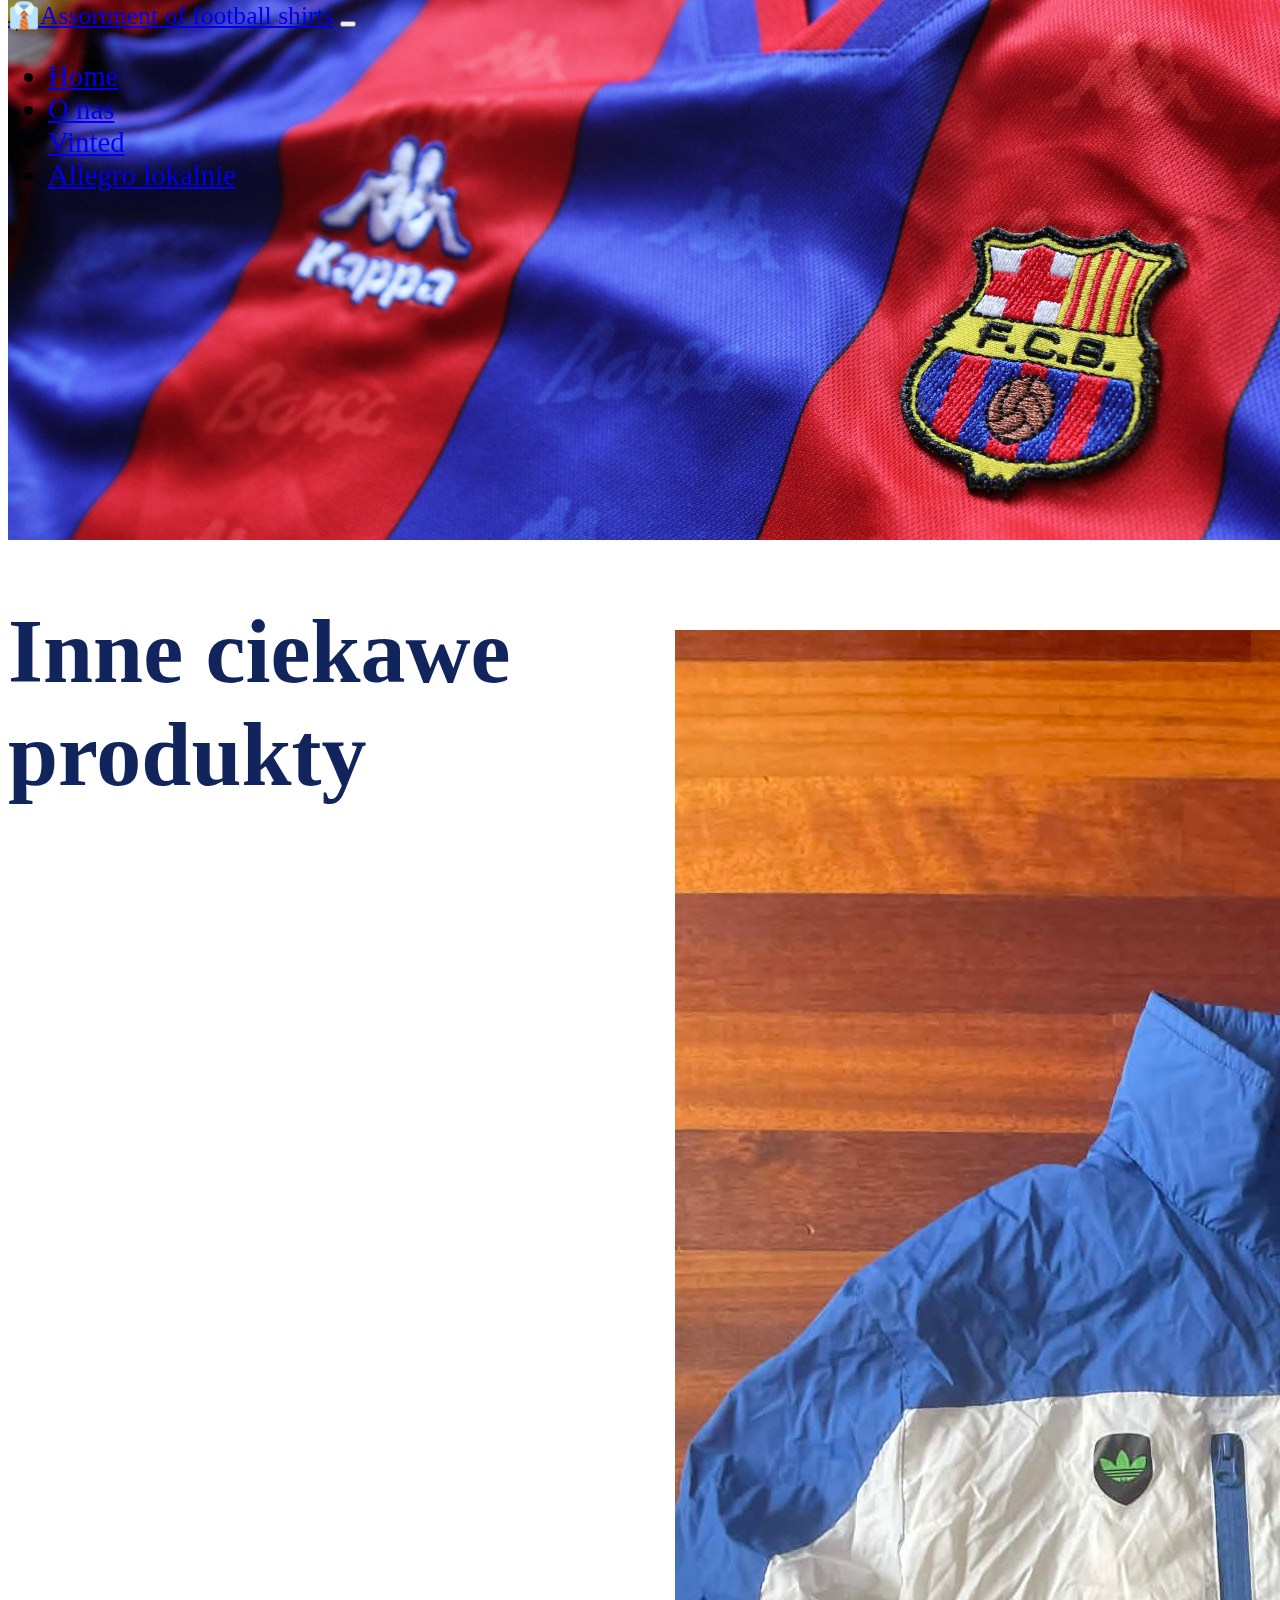
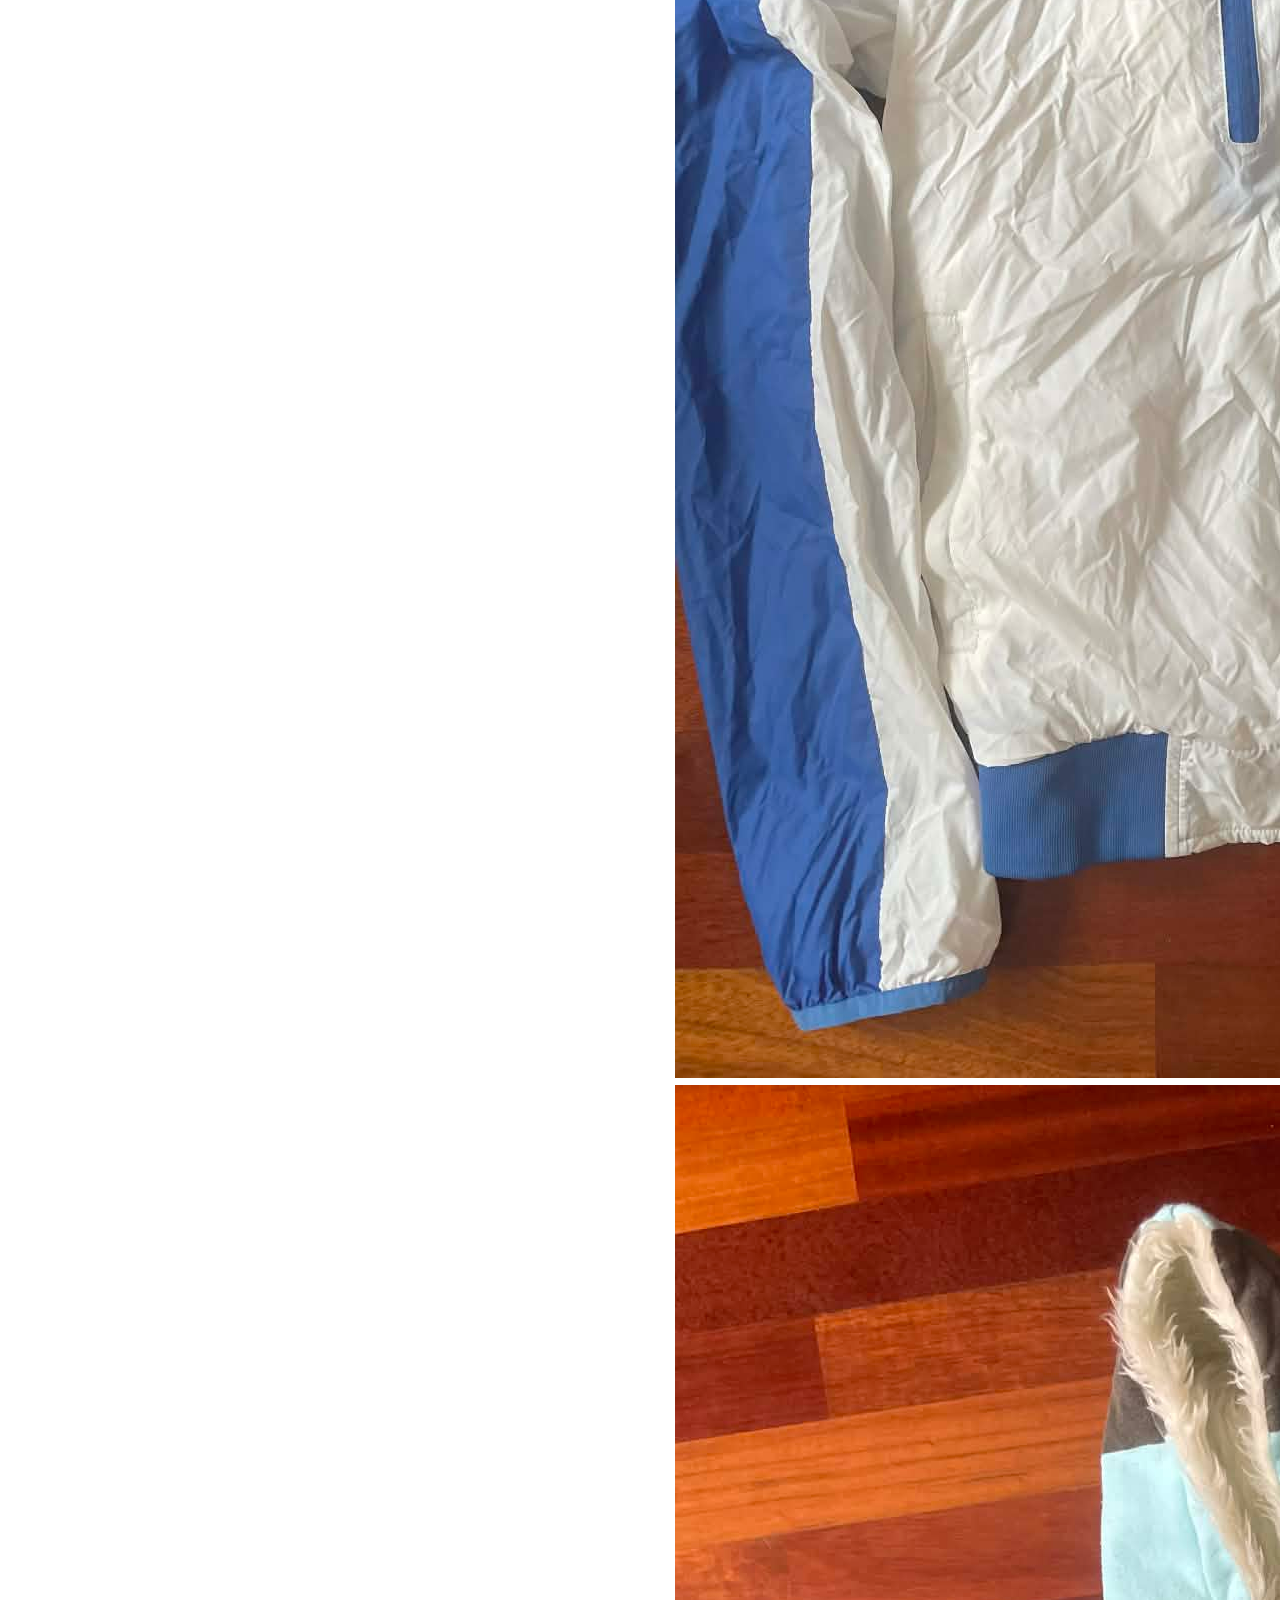
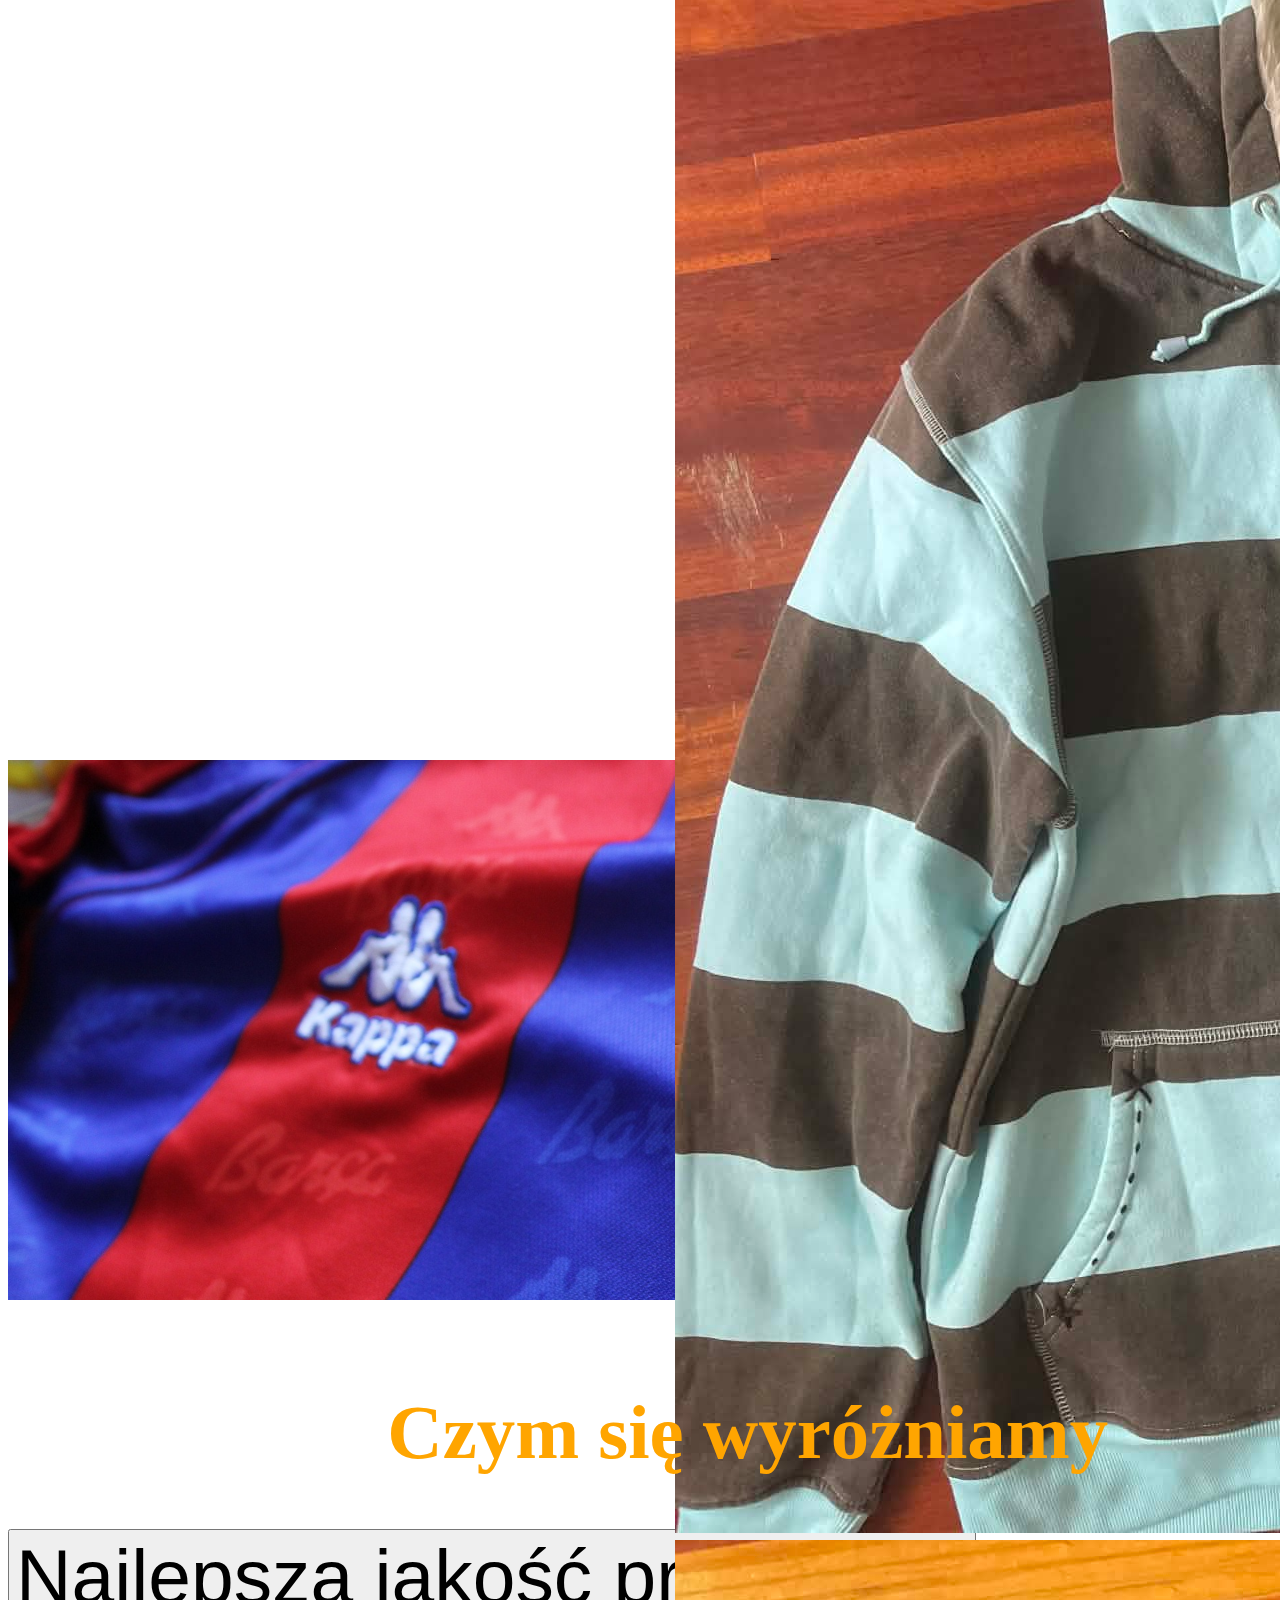
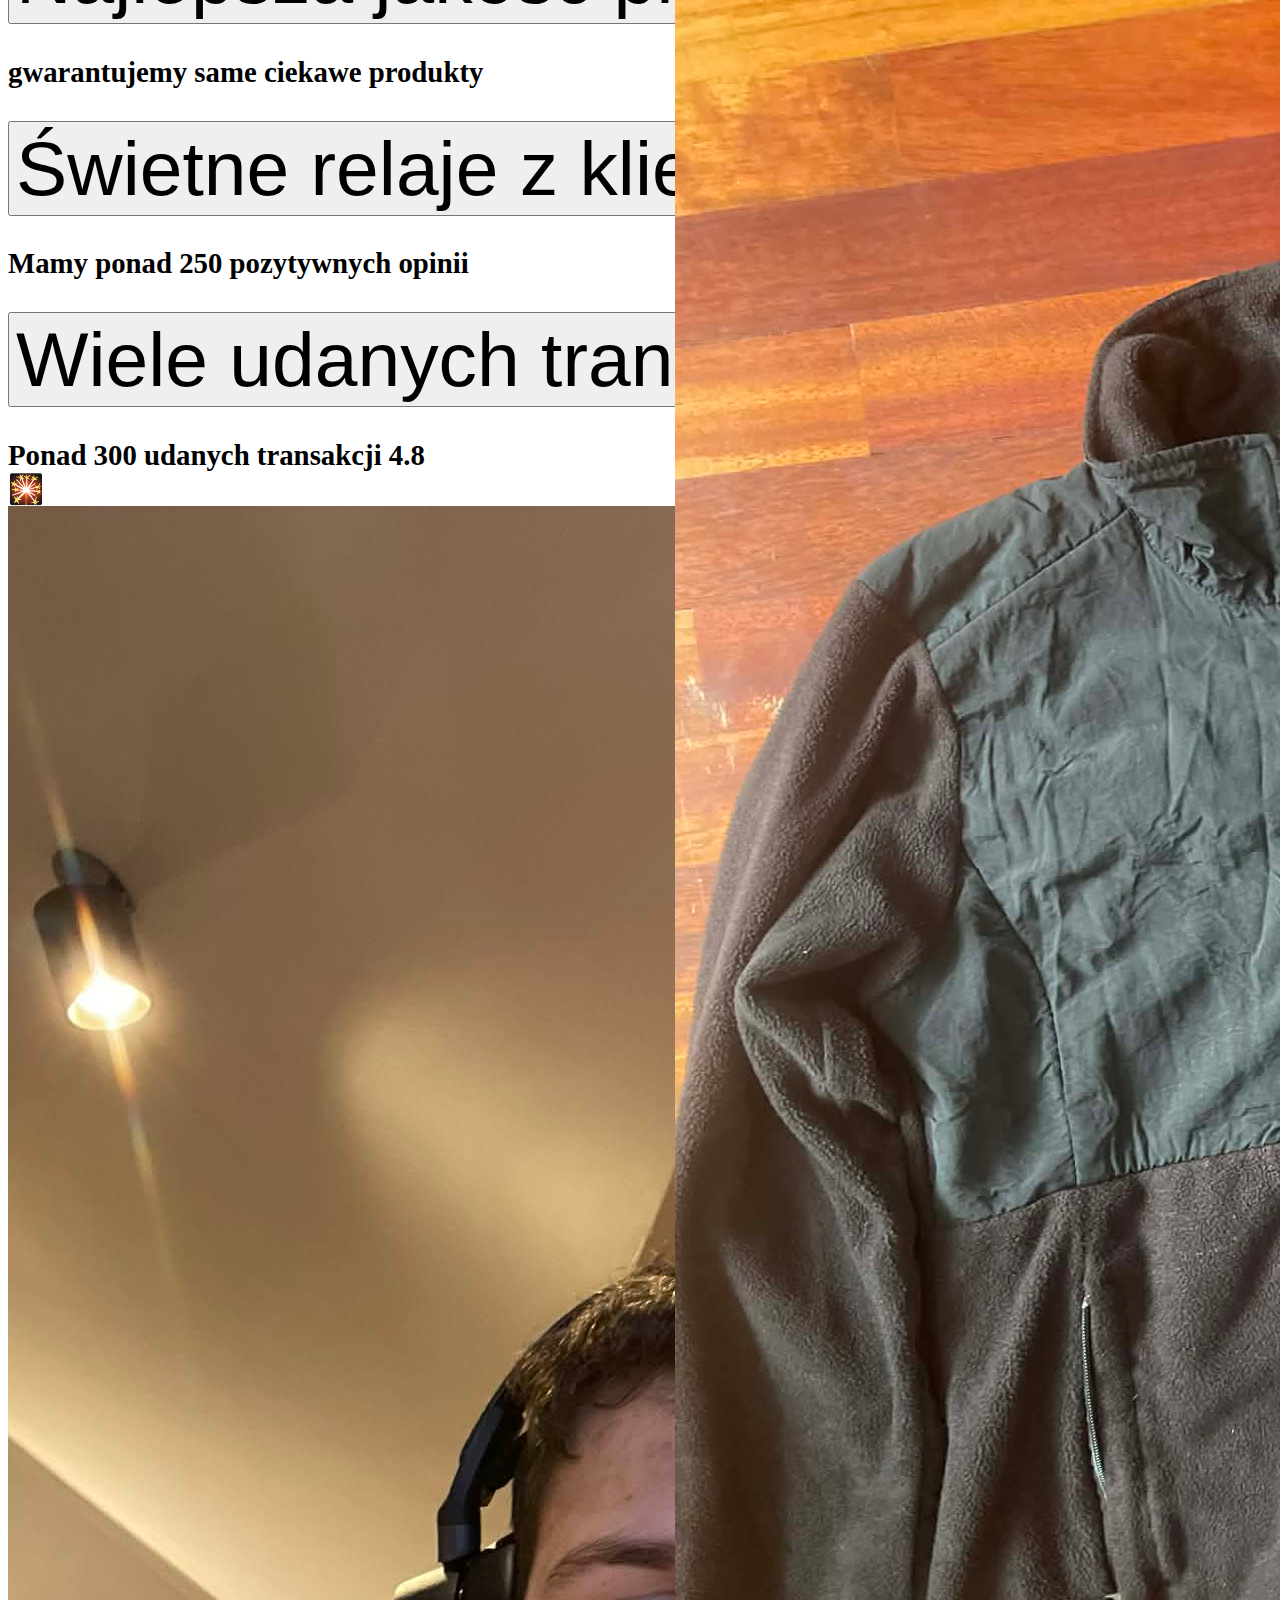
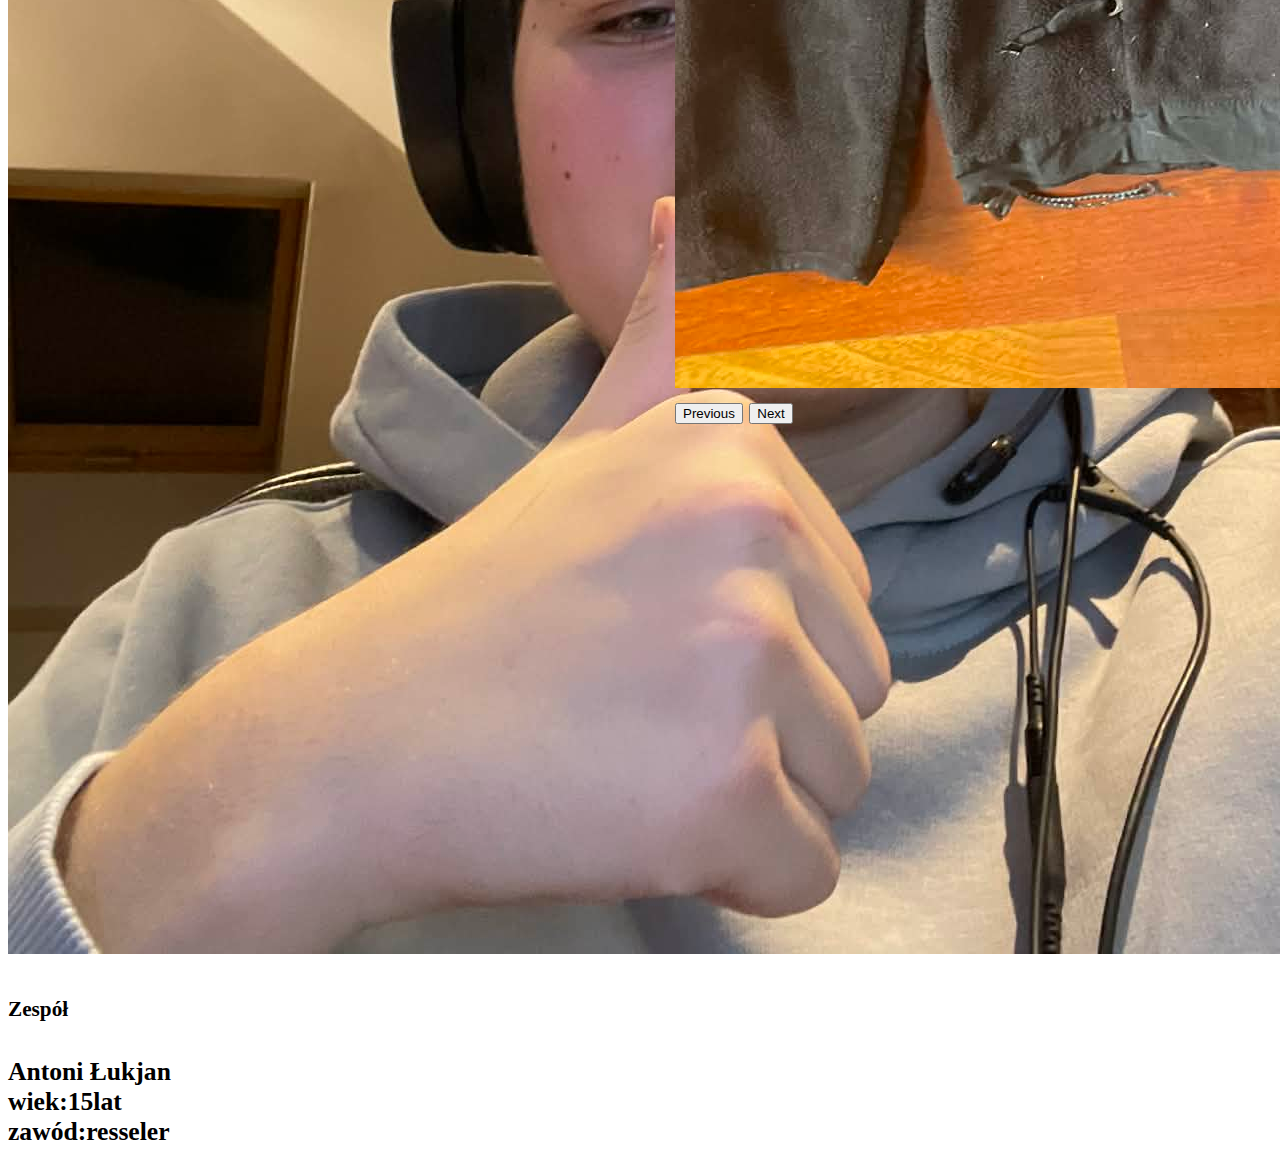
<file: index.html>
<!DOCTYPE html>
<html lang="en">
<head>
  <meta charset="UTF-8">
  <meta name="viewport" content="width=device-width, initial-scale=1.0">
  <title>Document</title>
  <link href="https://cdn.jsdelivr.net/npm/bootstrap@5.3.8/dist/css/bootstrap.min.css" rel="stylesheet" integrity="sha384-sRIl4kxILFvY47J16cr9ZwB07vP4J8+LH7qKQnuqkuIAvNWLzeN8tE5YBujZqJLB" crossorigin="anonymous">
<script src="https://cdn.jsdelivr.net/npm/bootstrap@5.3.8/dist/js/bootstrap.bundle.min.js" integrity="sha384-FKyoEForCGlyvwx9Hj09JcYn3nv7wiPVlz7YYwJrWVcXK/BmnVDxM+D2scQbITxI" crossorigin="anonymous"></script>
<link rel="stylesheet" href="4.css">
<svg xmlns="http://www.w3.org/2000/svg" width="16" height="16" fill="currentColor" class="bi bi-rocket-takeoff" viewBox="0 0 16 16">
  <path d="M9.752 6.193c.599.6 1.73.437 2.528-.362s.96-1.932.362-2.531c-.599-.6-1.73-.438-2.528.361-.798.8-.96 1.933-.362 2.532"/>
  <path d="M15.811 3.312c-.363 1.534-1.334 3.626-3.64 6.218l-.24 2.408a2.56 2.56 0 0 1-.732 1.526L8.817 15.85a.51.51 0 0 1-.867-.434l.27-1.899c.04-.28-.013-.593-.131-.956a9 9 0 0 0-.249-.657l-.082-.202c-.815-.197-1.578-.662-2.191-1.277-.614-.615-1.079-1.379-1.275-2.195l-.203-.083a10 10 0 0 0-.655-.248c-.363-.119-.675-.172-.955-.132l-1.896.27A.51.51 0 0 1 .15 7.17l2.382-2.386c.41-.41.947-.67 1.524-.734h.006l2.4-.238C9.005 1.55 11.087.582 12.623.208c.89-.217 1.59-.232 2.08-.188.244.023.435.06.57.093q.1.026.16.045c.184.06.279.13.351.295l.029.073a3.5 3.5 0 0 1 .157.721c.055.485.051 1.178-.159 2.065m-4.828 7.475.04-.04-.107 1.081a1.54 1.54 0 0 1-.44.913l-1.298 1.3.054-.38c.072-.506-.034-.993-.172-1.418a9 9 0 0 0-.164-.45c.738-.065 1.462-.38 2.087-1.006M5.205 5c-.625.626-.94 1.351-1.004 2.09a9 9 0 0 0-.45-.164c-.424-.138-.91-.244-1.416-.172l-.38.054 1.3-1.3c.245-.246.566-.401.91-.44l1.08-.107zm9.406-3.961c-.38-.034-.967-.027-1.746.163-1.558.38-3.917 1.496-6.937 4.521-.62.62-.799 1.34-.687 2.051.107.676.483 1.362 1.048 1.928.564.565 1.25.941 1.924 1.049.71.112 1.429-.067 2.048-.688 3.079-3.083 4.192-5.444 4.556-6.987.183-.771.18-1.345.138-1.713a3 3 0 0 0-.045-.283 3 3 0 0 0-.3-.041Z"/>
  <path d="M7.009 12.139a7.6 7.6 0 0 1-1.804-1.352A7.6 7.6 0 0 1 3.794 8.86c-1.102.992-1.965 5.054-1.839 5.18.125.126 3.936-.896 5.054-1.902Z"/>
</svg>
</head>
<body>
  <div class="home2" id="home2"></div>
  <h1 class="tekst1">Inne ciekawe produkty</h1>
  <div id="carouselExample" class="carousel slide">
  <div class="carousel-inner">
    <div class="carousel-item active">
      <img src="ea303c41-0366-4ef2-8631-5acf0f4cbdb0.jpg" class="d-block w-100" alt="...">
    </div>
    <div class="carousel-item">
      <img src="192bb9ac-e9b4-4d6d-8963-84de8a84ddd5.jpg" class="d-block w-100" alt="...">
    </div>
    <div class="carousel-item">
      <img src="4d8b8647-066a-4689-9126-a0e79af44039.jpg" class="d-block w-100" alt="...">
    </div>
  </div>
  <button class="carousel-control-prev" type="button" data-bs-target="#carouselExample" data-bs-slide="prev">
    <span class="carousel-control-prev-icon" aria-hidden="true"></span>
    <span class="visually-hidden">Previous</span>
  </button>
  <button class="carousel-control-next" type="button" data-bs-target="#carouselExample" data-bs-slide="next">
    <span class="carousel-control-next-icon" aria-hidden="true"></span>
    <span class="visually-hidden">Next</span>
  </button>
</div>
  <div style="height:500vh"></div>
  <nav class="navbar navbar-expand-lg bg-body-tertiary">
  <div class="container">
    <a class="navbar-brand siema" href="#">Assortment of football shirts</a>
    <button class="navbar-toggler" type="button" data-bs-toggle="collapse" data-bs-target="#navbarNav" aria-controls="navbarNav" aria-expanded="false" aria-label="Toggle navigation">
      <span class="navbar-toggler-icon"></span>
    </button>
    <div class="collapse navbar-collapse" id="navbarNav">
      <ul class="navbar-nav ms-auto">
        <li class="nav-item">
          <a class="nav-link active" aria-current="page" href="#">Home</a>
        </li>
        <li class="nav-item">
          <a class="nav-link" href="#aboutus">O nas</a>
        </li>
        <li class="nav-item">
          <a href="https://www.vinted.pl/member/233564758"class="nav-link" href="#">Vinted</a>
        </li>
        <li class="nav-item">
          <a href="https://allegrolokalnie.pl/konto/oferty/aktywne?search=" class="nav-link" aria-disabled="true">Allegro lokalnie</a>
        </li>
      </ul>
    </div>
  </div>
</nav>
<section id="home" class="home"></section>
<h1 class="siema3" d="aboutus">Czym się wyróżniamy</h1>
<div class="accordion" id="accordionExample">
  <div class="accordion-item">
    <h2 class="accordion-header">
      <button class="accordion-button" type="button" data-bs-toggle="collapse" data-bs-target="#collapseOne" aria-expanded="true" aria-controls="collapseOne">
        <div class="siema2">Najlepsza jakość produktów</div>
      </button>
    </h2>
    <div id="collapseOne" class="accordion-collapse collapse show" data-bs-parent="#accordionExample">
      <div class="accordion-body">
        <strong>gwarantujemy same ciekawe produkty
      </div>
    </div>
  </div>
  <div class="accordion-item">
    <h2 class="accordion-header">
      <button class="accordion-button collapsed" type="button" data-bs-toggle="collapse" data-bs-target="#collapseTwo" aria-expanded="false" aria-controls="collapseTwo">
        <div class="siema2">Świetne relaje z klientami</div>
      </button>
    </h2>
    <div id="collapseTwo" class="accordion-collapse collapse" data-bs-parent="#accordionExample">
      <div class="accordion-body">
        <strong>Mamy ponad 250 pozytywnych opinii
      </div>
    </div>
  </div>
  <div class="accordion-item">
    <h2 class="accordion-header">
      <button class="accordion-button collapsed" type="button" data-bs-toggle="collapse" data-bs-target="#collapseThree" aria-expanded="false" aria-controls="collapseThree">
        <div class="siema2">Wiele udanych transakcji</div>
      </button>
    </h2>
    <div id="collapseThree" class="accordion-collapse collapse" data-bs-parent="#accordionExample">
      <div class="accordion-body">
        <strong>Ponad 300 udanych transakcji 4.8<div id="siema5"></div>
      </div>
    </div>
  </div>
</div>





<div class="row row-cols-1 row-cols-md-3 g-4">
  <div class="col">
    <div class="card h-100">
      <img src="9b2c313a-4d30-4e84-9102-82a28be98c2e.jpg" class="card-img-top" alt="...">
      <div class="card-body">
        <h5 class="card-title">Zespół</h5>
        <p class="card-text">Antoni Łukjan<br>
          wiek:15lat<br>
          zawód:resseler
        </p>
      </div>
</body>
</html>
</file>
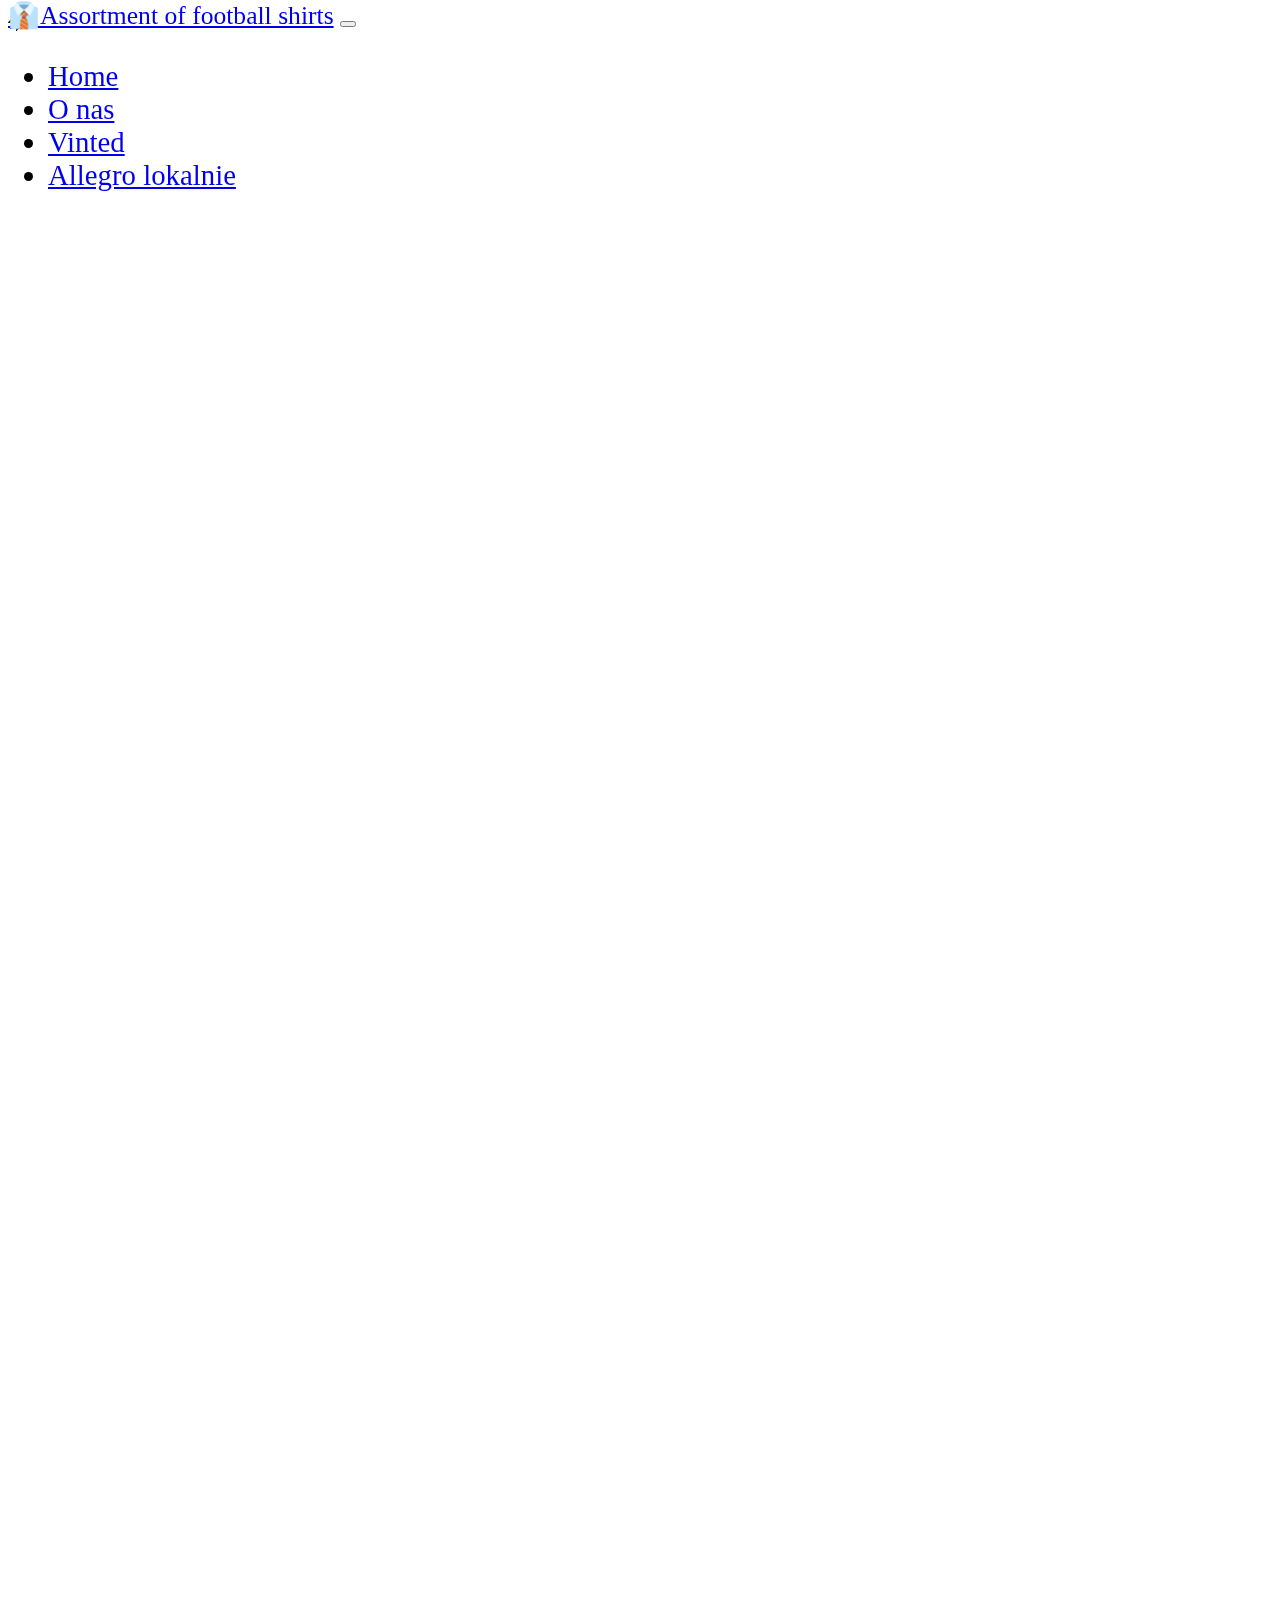
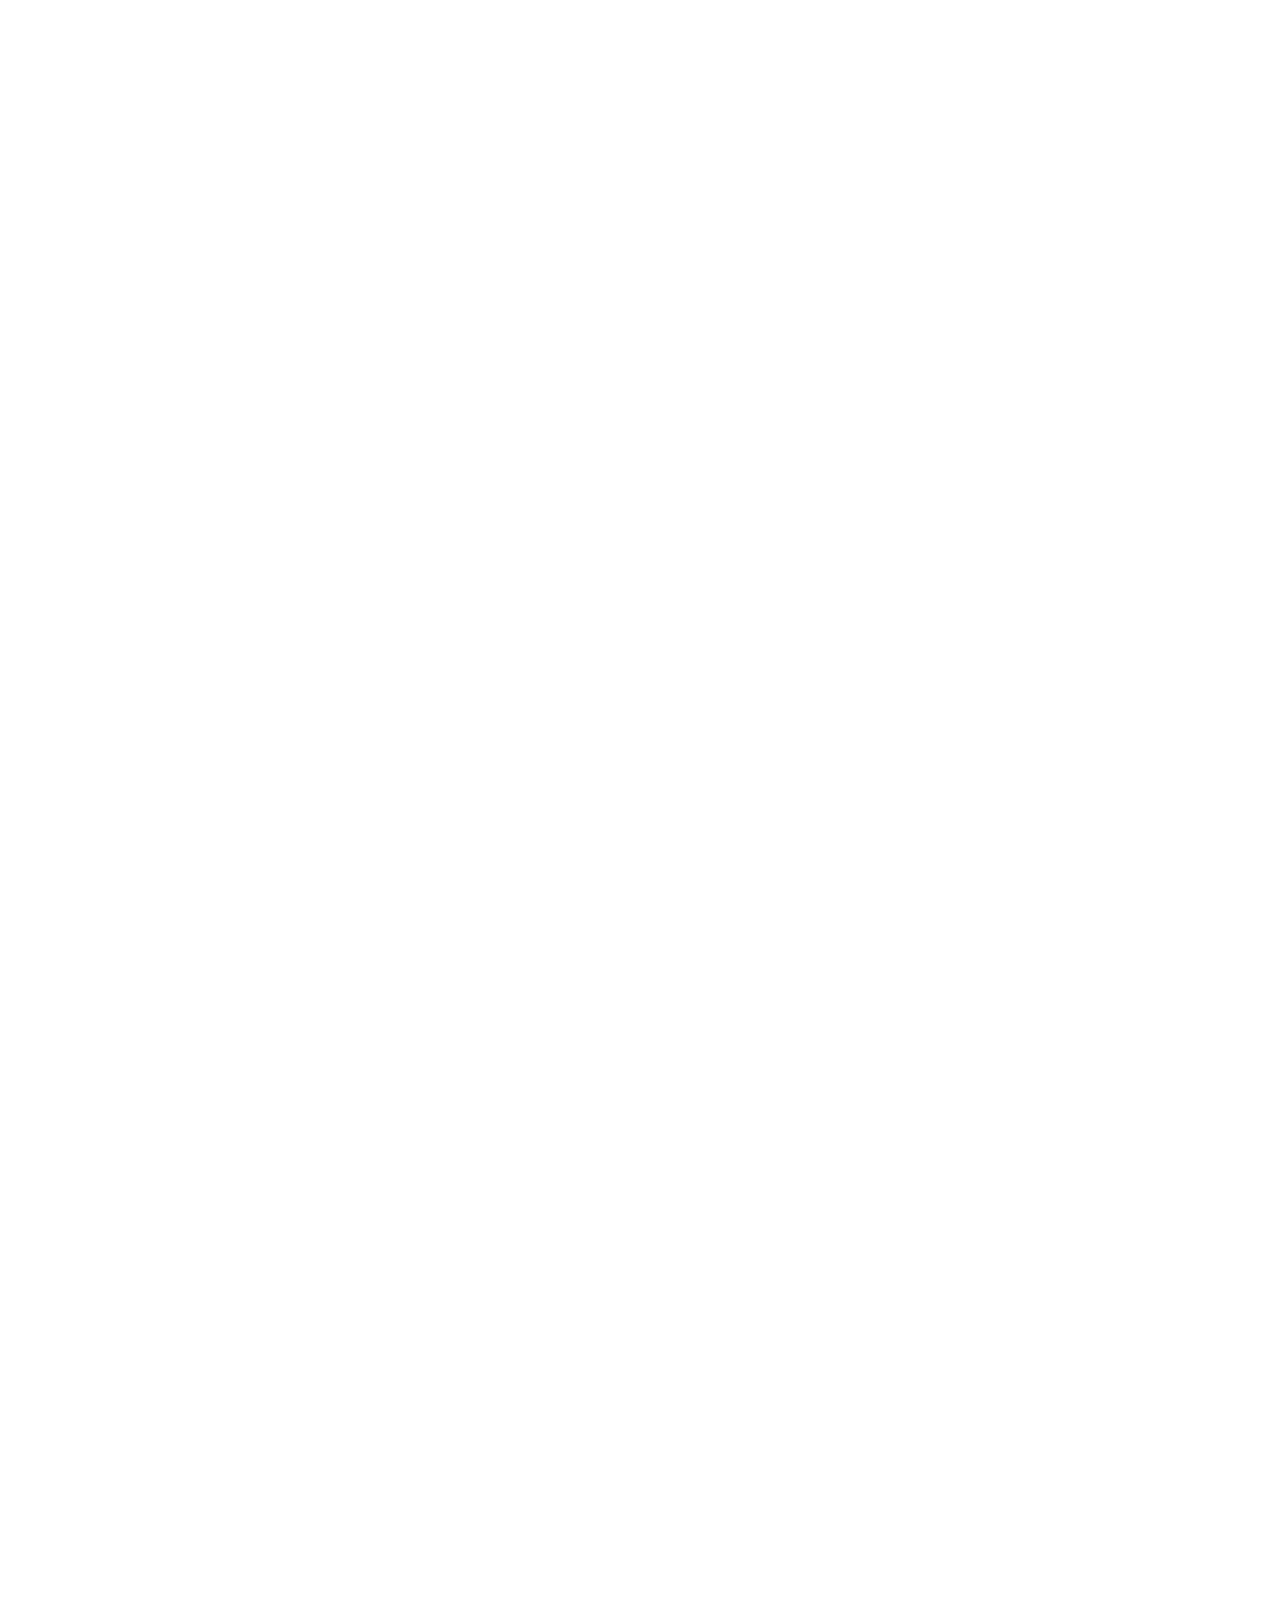
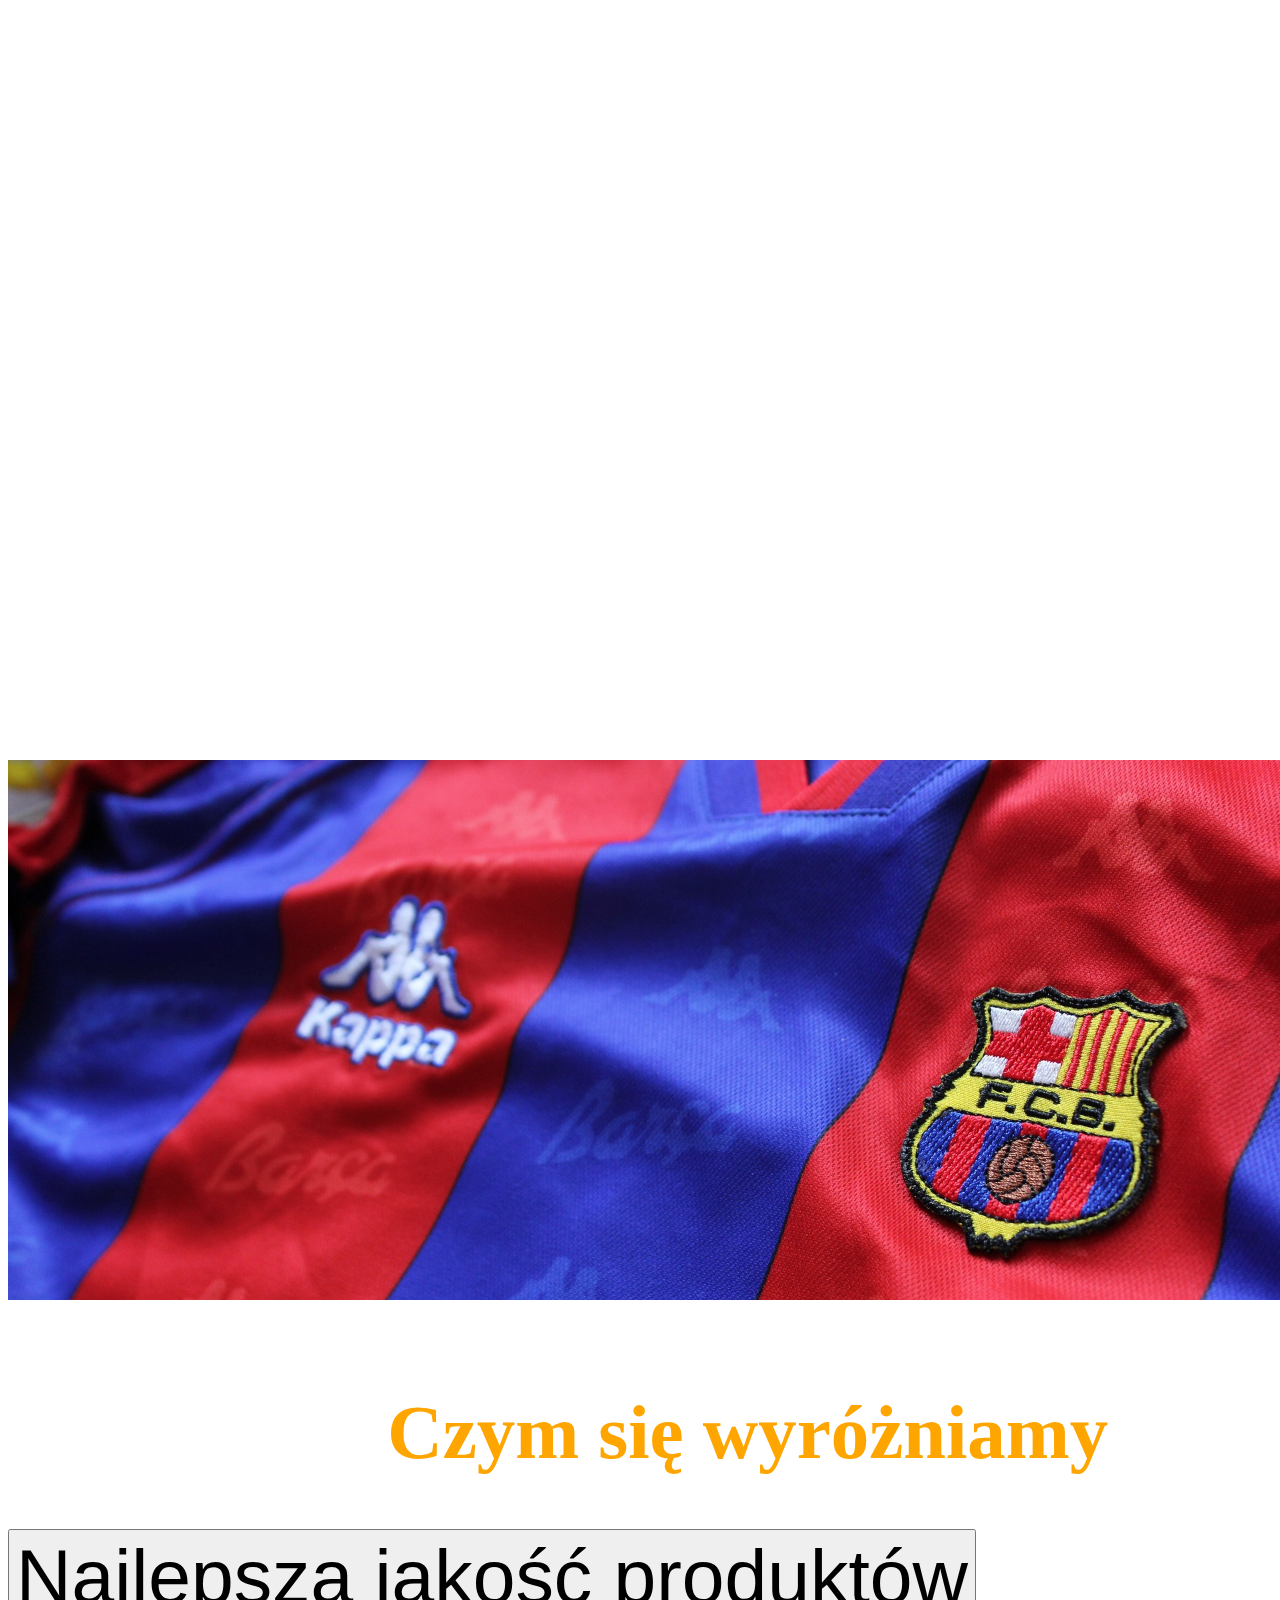
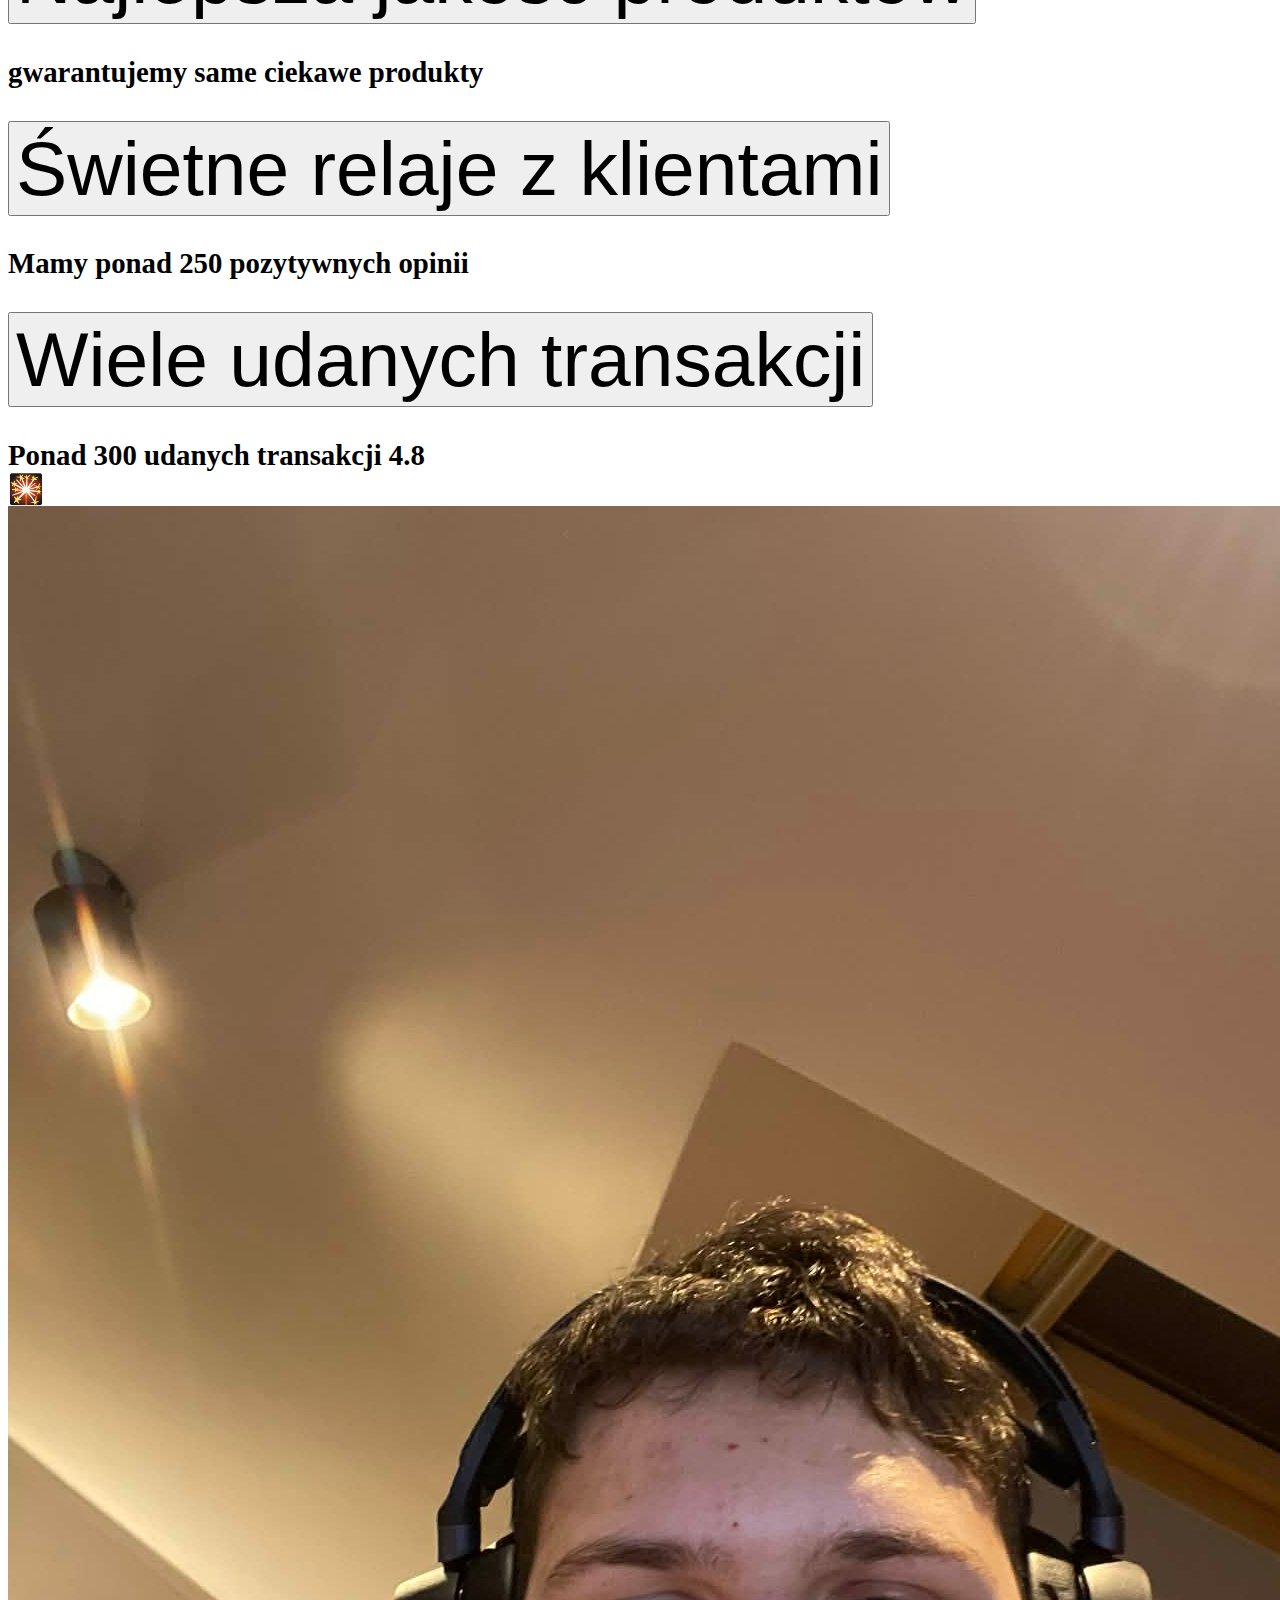
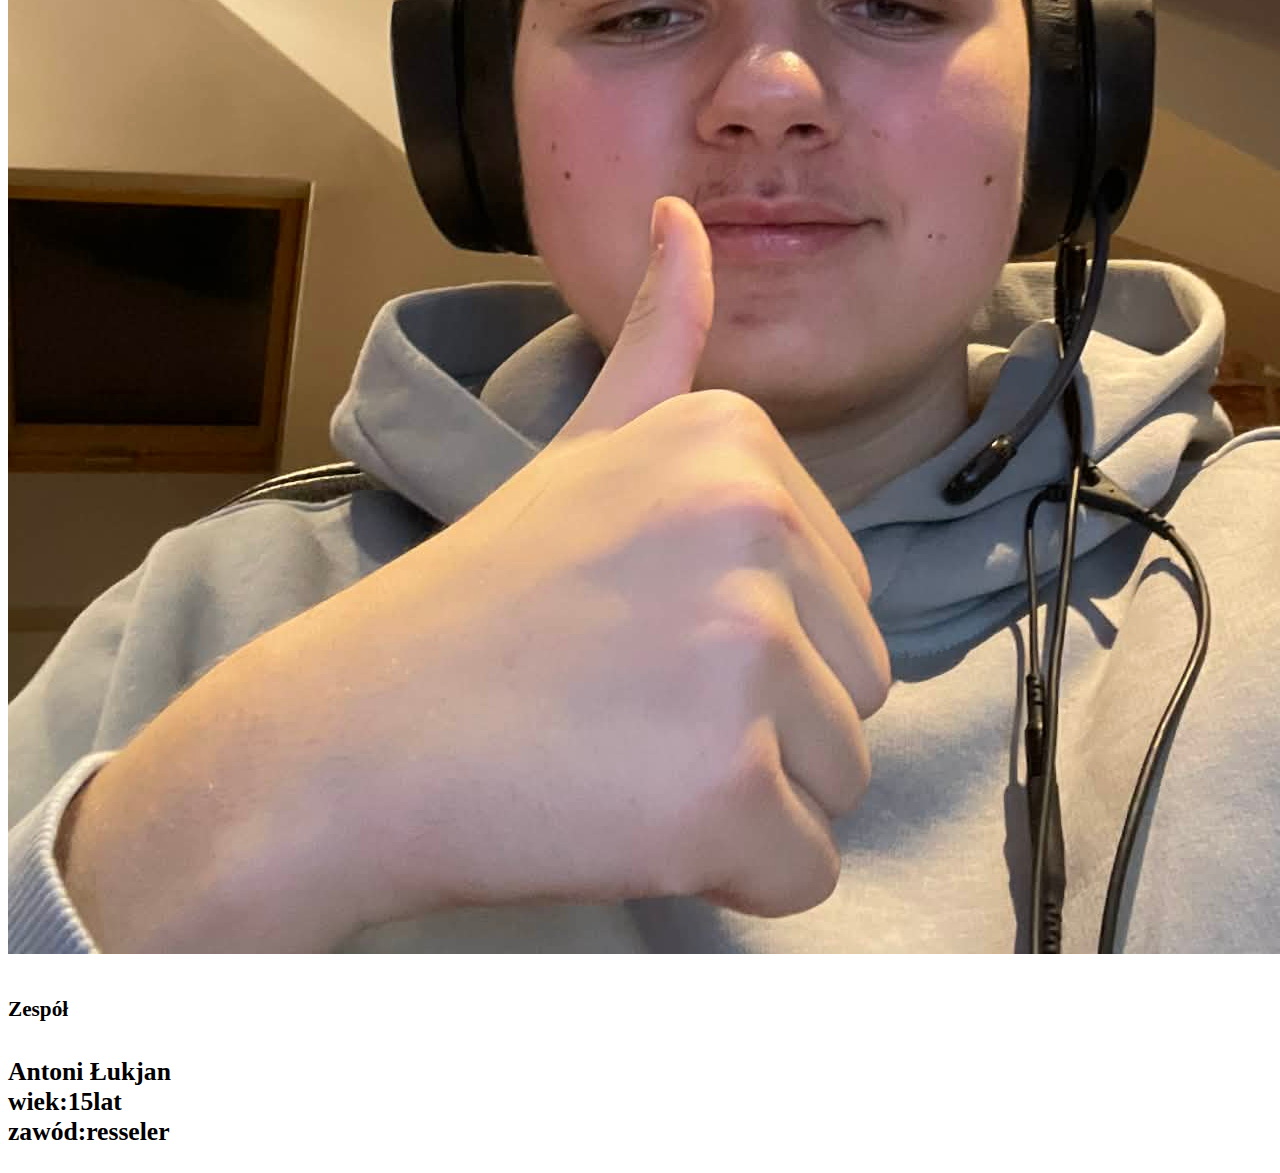
<file: 3.html>
<!DOCTYPE html>
<html lang="en">
<head>
  <meta charset="UTF-8">
  <meta name="viewport" content="width=device-width, initial-scale=1.0">
  <title>Document</title>
  <link href="https://cdn.jsdelivr.net/npm/bootstrap@5.3.8/dist/css/bootstrap.min.css" rel="stylesheet" integrity="sha384-sRIl4kxILFvY47J16cr9ZwB07vP4J8+LH7qKQnuqkuIAvNWLzeN8tE5YBujZqJLB" crossorigin="anonymous">
<script src="https://cdn.jsdelivr.net/npm/bootstrap@5.3.8/dist/js/bootstrap.bundle.min.js" integrity="sha384-FKyoEForCGlyvwx9Hj09JcYn3nv7wiPVlz7YYwJrWVcXK/BmnVDxM+D2scQbITxI" crossorigin="anonymous"></script>
<link rel="stylesheet" href="4.css">
<svg xmlns="http://www.w3.org/2000/svg" width="16" height="16" fill="currentColor" class="bi bi-rocket-takeoff" viewBox="0 0 16 16">
  <path d="M9.752 6.193c.599.6 1.73.437 2.528-.362s.96-1.932.362-2.531c-.599-.6-1.73-.438-2.528.361-.798.8-.96 1.933-.362 2.532"/>
  <path d="M15.811 3.312c-.363 1.534-1.334 3.626-3.64 6.218l-.24 2.408a2.56 2.56 0 0 1-.732 1.526L8.817 15.85a.51.51 0 0 1-.867-.434l.27-1.899c.04-.28-.013-.593-.131-.956a9 9 0 0 0-.249-.657l-.082-.202c-.815-.197-1.578-.662-2.191-1.277-.614-.615-1.079-1.379-1.275-2.195l-.203-.083a10 10 0 0 0-.655-.248c-.363-.119-.675-.172-.955-.132l-1.896.27A.51.51 0 0 1 .15 7.17l2.382-2.386c.41-.41.947-.67 1.524-.734h.006l2.4-.238C9.005 1.55 11.087.582 12.623.208c.89-.217 1.59-.232 2.08-.188.244.023.435.06.57.093q.1.026.16.045c.184.06.279.13.351.295l.029.073a3.5 3.5 0 0 1 .157.721c.055.485.051 1.178-.159 2.065m-4.828 7.475.04-.04-.107 1.081a1.54 1.54 0 0 1-.44.913l-1.298 1.3.054-.38c.072-.506-.034-.993-.172-1.418a9 9 0 0 0-.164-.45c.738-.065 1.462-.38 2.087-1.006M5.205 5c-.625.626-.94 1.351-1.004 2.09a9 9 0 0 0-.45-.164c-.424-.138-.91-.244-1.416-.172l-.38.054 1.3-1.3c.245-.246.566-.401.91-.44l1.08-.107zm9.406-3.961c-.38-.034-.967-.027-1.746.163-1.558.38-3.917 1.496-6.937 4.521-.62.62-.799 1.34-.687 2.051.107.676.483 1.362 1.048 1.928.564.565 1.25.941 1.924 1.049.71.112 1.429-.067 2.048-.688 3.079-3.083 4.192-5.444 4.556-6.987.183-.771.18-1.345.138-1.713a3 3 0 0 0-.045-.283 3 3 0 0 0-.3-.041Z"/>
  <path d="M7.009 12.139a7.6 7.6 0 0 1-1.804-1.352A7.6 7.6 0 0 1 3.794 8.86c-1.102.992-1.965 5.054-1.839 5.18.125.126 3.936-.896 5.054-1.902Z"/>
</svg>
</head>
<body>
  <div style="height:500vh"></div>
  <nav class="navbar navbar-expand-lg bg-body-tertiary">
  <div class="container">
    <a class="navbar-brand siema" href="#">Assortment of football shirts</a>
    <button class="navbar-toggler" type="button" data-bs-toggle="collapse" data-bs-target="#navbarNav" aria-controls="navbarNav" aria-expanded="false" aria-label="Toggle navigation">
      <span class="navbar-toggler-icon"></span>
    </button>
    <div class="collapse navbar-collapse" id="navbarNav">
      <ul class="navbar-nav ms-auto">
        <li class="nav-item">
          <a class="nav-link active" aria-current="page" href="#">Home</a>
        </li>
        <li class="nav-item">
          <a class="nav-link" href="#aboutus">O nas</a>
        </li>
        <li class="nav-item">
          <a href="https://www.vinted.pl/member/233564758"class="nav-link" href="#">Vinted</a>
        </li>
        <li class="nav-item">
          <a href="https://allegrolokalnie.pl/konto/oferty/aktywne?search=" class="nav-link" aria-disabled="true">Allegro lokalnie</a>
        </li>
      </ul>
    </div>
  </div>
</nav>
<section id="home" class="home"></section>
<h1 class="siema3" d="aboutus">Czym się wyróżniamy</h1>
<div class="accordion" id="accordionExample">
  <div class="accordion-item">
    <h2 class="accordion-header">
      <button class="accordion-button" type="button" data-bs-toggle="collapse" data-bs-target="#collapseOne" aria-expanded="true" aria-controls="collapseOne">
        <div class="siema2">Najlepsza jakość produktów</div>
      </button>
    </h2>
    <div id="collapseOne" class="accordion-collapse collapse show" data-bs-parent="#accordionExample">
      <div class="accordion-body">
        <strong>gwarantujemy same ciekawe produkty
      </div>
    </div>
  </div>
  <div class="accordion-item">
    <h2 class="accordion-header">
      <button class="accordion-button collapsed" type="button" data-bs-toggle="collapse" data-bs-target="#collapseTwo" aria-expanded="false" aria-controls="collapseTwo">
        <div class="siema2">Świetne relaje z klientami</div>
      </button>
    </h2>
    <div id="collapseTwo" class="accordion-collapse collapse" data-bs-parent="#accordionExample">
      <div class="accordion-body">
        <strong>Mamy ponad 250 pozytywnych opinii
      </div>
    </div>
  </div>
  <div class="accordion-item">
    <h2 class="accordion-header">
      <button class="accordion-button collapsed" type="button" data-bs-toggle="collapse" data-bs-target="#collapseThree" aria-expanded="false" aria-controls="collapseThree">
        <div class="siema2">Wiele udanych transakcji</div>
      </button>
    </h2>
    <div id="collapseThree" class="accordion-collapse collapse" data-bs-parent="#accordionExample">
      <div class="accordion-body">
        <strong>Ponad 300 udanych transakcji 4.8<div id="siema5"></div>
      </div>
    </div>
  </div>
</div>





<div class="row row-cols-1 row-cols-md-3 g-4">
  <div class="col">
    <div class="card h-100">
      <img src="9b2c313a-4d30-4e84-9102-82a28be98c2e.jpg" class="card-img-top" alt="...">
      <div class="card-body">
        <h5 class="card-title">Zespół</h5>
        <p class="card-text">Antoni Łukjan<br>
          wiek:15lat<br>
          zawód:resseler
        </p>
      </div>
      
</body>
</html>
</file>
<file: 4.css>
body {
    font-size:1.6rem

}
.navbar {
    z-index:2;
    position:fixed;
    top:0;
    width:100%;
}

#home {
    background-image: url(newunion_org-jersey-5457156_1920.jpg);
    background-size:cover;
    height: 60vh;
    width: 100vw;
    position: absolute;
    top:440vh;
    background-position: center;
    background-size: 100%;
    background-repeat: no-repeat;
    z-index:-1
}

.siema {
    font-size:1.6rem
}
.siema::before {
    content: '\1F454'
}
.collapse {
    font-size:1.8rem
}
.siema2 {
    font-size:4.8rem
}
.siema3 {
    font-size:4.8rem;
    position:relative;
    left:30%;
    color:orange
}
#siema5::before {
    content:'\1F387' 
}
#home2 {
     background-image: url(newunion_org-jersey-5457156_1920.jpg);
    background-size:cover;
    height: 60vh;
    width: 100vw;
    position: absolute;
    top:0vh;
    background-position: center;
    background-size: 100%;
    background-repeat: no-repeat;
    z-index:-1
}
.carousel {
    position:absolute;
    top:70vh;
    left:75vh;
    width:400px;
}
.tekst1 {
    font-size:10vh;
    position: absolute;
    top:60vh;
    width:40vw;
    color:rgb(17, 36, 92);
}
</file>
